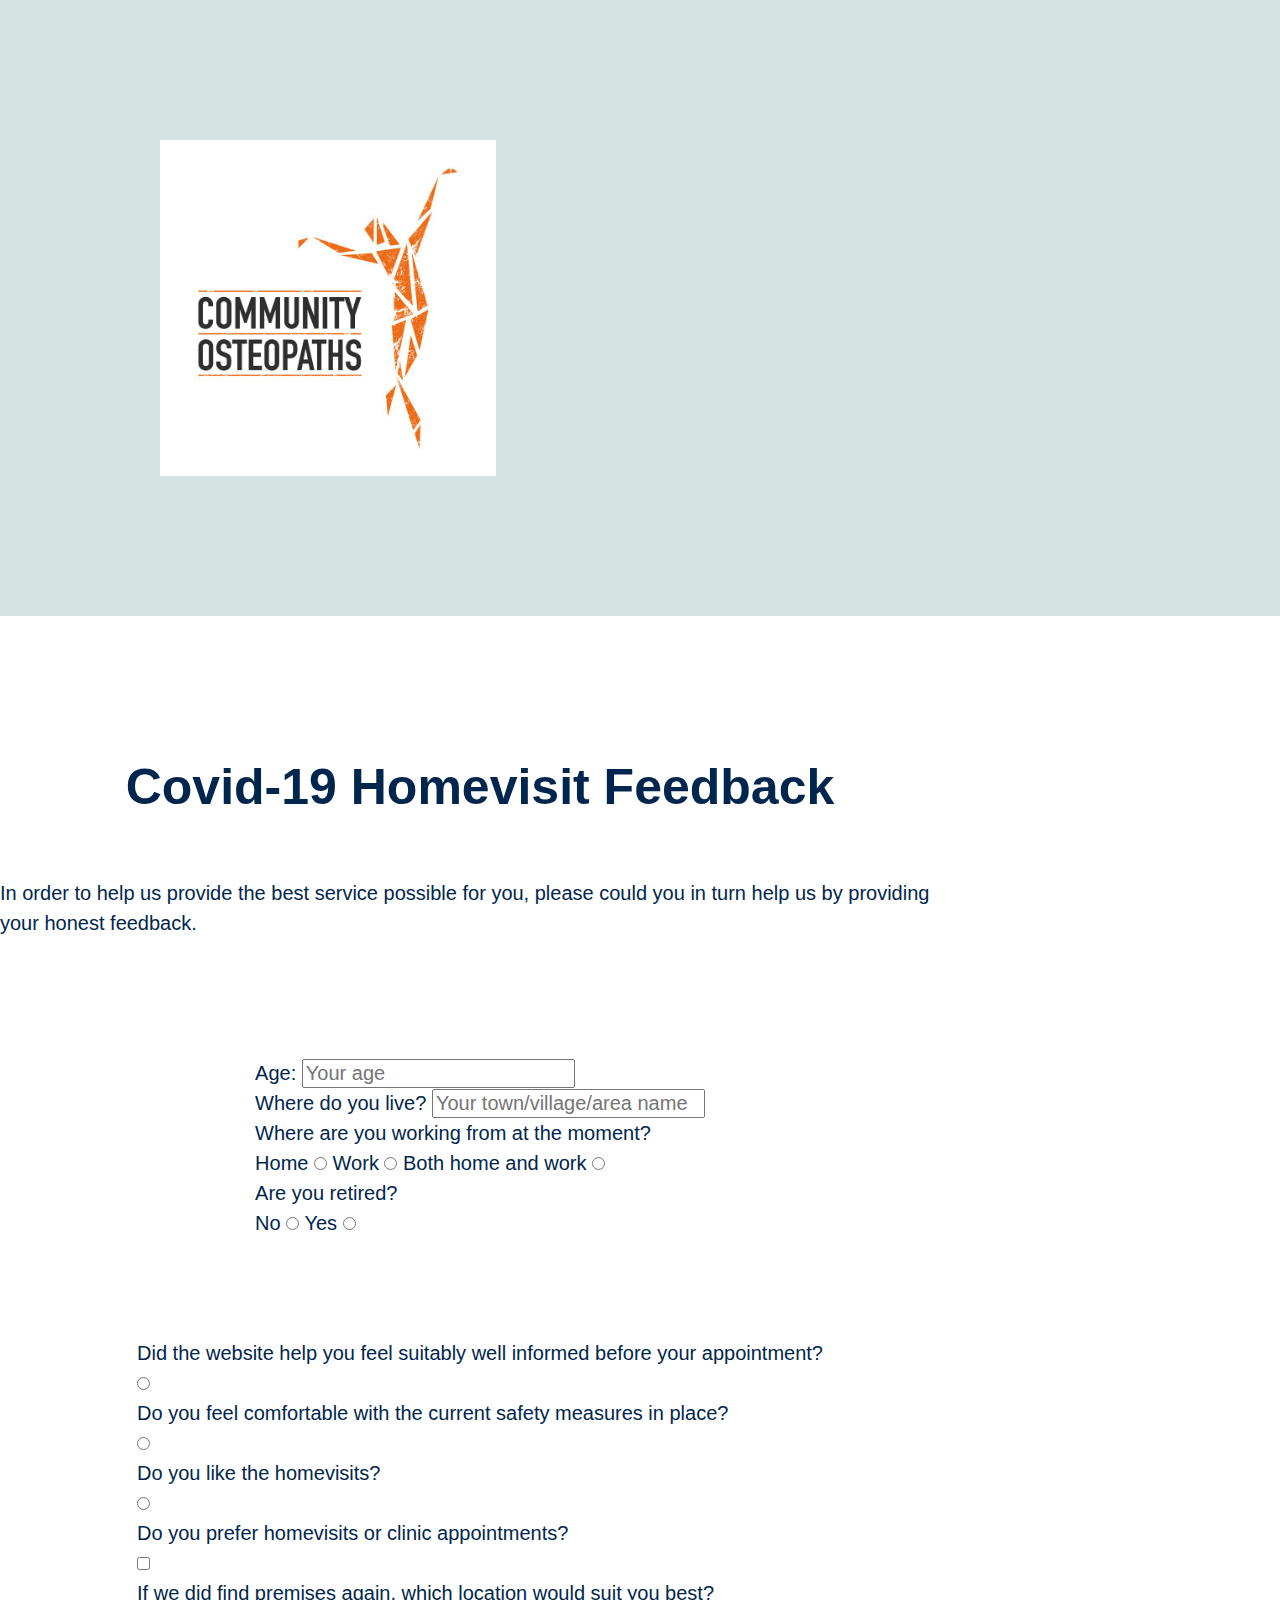
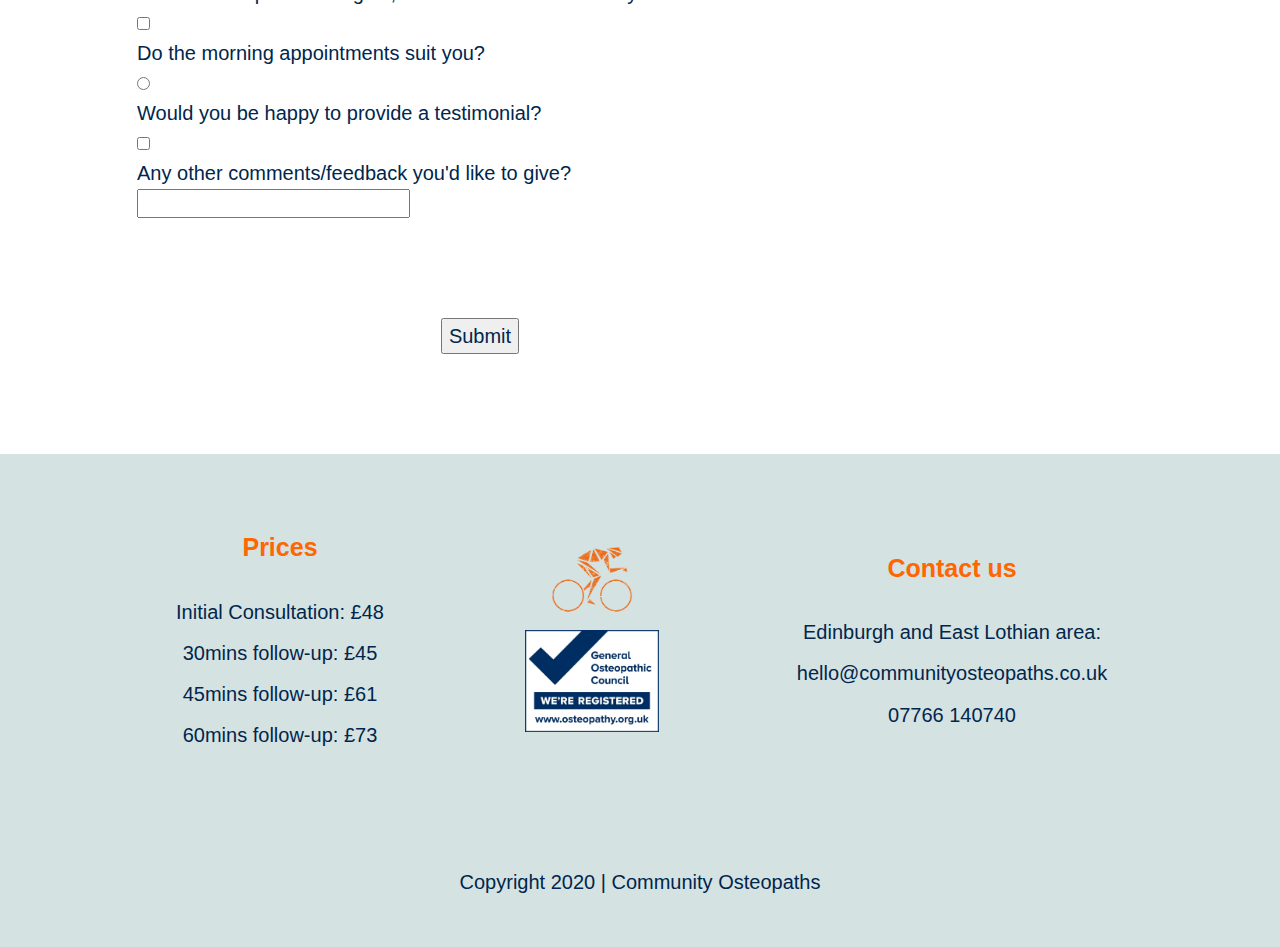
<file: feedback/index.html>
<!doctype html>
<html class="no-js" lang="">

<head>
  <meta charset="utf-8">
  <title>Community Osteopaths | Feedback</title>
  <meta name="description" content="">
  <meta name="viewport" content="width=device-width, initial-scale=1">

  <meta property="og:title" content="">
  <meta property="og:type" content="">
  <meta property="og:url" content="">
  <meta property="og:image" content="">

  <link rel="manifest" href="site.webmanifest">
  <link rel="apple-touch-icon" href="icon.png">
  <!-- Place favicon.ico in the root directory -->

  <link rel="stylesheet" href="../css/normalize.css">
  <link rel="stylesheet" href="../css/main.css">

  <meta name="theme-color" content="#fafafa">
</head>

<body>
    <header>
        <div class="content-wrapper">
            <figure>
                <a href="index.html">
                    <img src="../img/logo.jpeg" alt="logo"/> <!-- comm ost logo -->
                </a>
            </figure>
        </div>
    </header>

    <main>
        <article id="feedback-intro">
            <div class="content-wrapper">
                <h1>Covid-19 Homevisit Feedback</h1>
                <p>
                    In order to help us provide the best service possible
                    for you, please could you in turn help us by providing 
                    your honest feedback.
                </p>
            </div>  <!-- feedback-intro content wrapper -->
        </article> <!-- feedback-intro ends -->

        <!-- To top button -->
        <button onclick="topFunction()" id="scrollToTopBtn" title="Go to top">Top</button>
        
        <article id="">
            <div class="content-wrapper">
                <form action="">    <!-- general info -->
                    <!-- pt age -->
                    <label for="age">Age:</label>
                    <input type="text" id="age" name="age" placeholder="Your age"><br>

                    <!-- pt area of residence -->
                    <label for="residence">Where do you live?</label>
                    <input type="text" id="residence" name="residence" placeholder="Your town/village/area name"><br>

                    <!-- location of work -->
                    <fieldset>
                        <legend>Where are you working from at the moment?</legend>
                        <label for="home">Home</label>
                        <input type="radio" id="home" name="work-location" value="home">
                        <label for="work">Work</label>
                        <input type="radio" id="work" name="work-location" value="work">
                        <label for="both">Both home and work</label> 
                        <input type="radio" id="both" name="work-location" value="both">
                    </fieldset>       

                    <!-- pt retired? -->
                    <fieldset>
                        <legend>Are you retired?</legend>
                        <label for="no">No</label>
                        <input type="radio" id="no" name="retired" value="no">
                        <label for="yes">Yes</label>
                        <input type="radio" id="yes" name="retired" value="yes">
                    </fieldset>            
                </form>
            </div> <!-- content wrapper ends -->
        </article>

        <article id=""> <!-- feedback form -->
            <div class="content-wrapper">
                <form action="">  
                    <fieldset>  
                        <legend>
                            Did the website help you feel suitably well 
                            informed before your appointment?
                        </legend>
                        <!-- Options= strongly dis/agree x5 -->
                        <label for=""></label>
                        <input type="radio">
                    </fieldset>

                    <fieldset>  
                        <legend>
                           Do you feel comfortable with the current 
                           safety measures in place? 
                        </legend>
                        <!-- Options= strongly dis/agree x5 -->
                        <label for=""></label>
                        <input type="radio">
                    </fieldset>

                    <fieldset>  
                        <legend>
                            Do you like the homevisits?
                        </legend>
                        <!-- Options= strongly dis/agree x5 -->
                        <label for=""></label>
                        <input type="radio">
                    </fieldset>

                    <fieldset>  
                        <legend>
                            Do you prefer homevisits or clinic appointments?
                        </legend>
                        <!-- Options= Boolean -->
                        <label for=""></label>
                        <input type="checkbox">
                    </fieldset>

                    <fieldset>  
                        <legend>
                            If we did find premises again, which location 
                            would suit you best?
                        </legend>
                        <!-- Options= Gullane/Leith/Other, please specify -->
                        <label for=""></label>
                        <input type="checkbox">
                    </fieldset>

                    <fieldset>  
                        <legend>
                            Do the morning appointments suit you?
                        </legend>
                        <!-- Options= strongly dis/agree x5 -->
                        <label for=""></label>
                        <input type="radio">
                    </fieldset>

                    <fieldset>  
                        <legend>
                            Would you be happy to provide a testimonial?
                        </legend>
                        <!-- Options= strongly dis/agree x5 -->
                        <label for=""></label>
                        <input type="checkbox">
                    </fieldset>

                    <fieldset>  
                        <legend>
                            Any other comments/feedback you'd like to give?
                        </legend>
                        <!-- Textbox -->
                        <input type="text">
                    </fieldset>

                </form>
            </div>  <!-- content-wrapper ends -->
        </article>

        <article id="">
            <div class="content-wrapper">
                <button type="submit">Submit</button>
            </div>
        </article>
    </main>

    <footer>
        <div class="content-wrapper">
            <div class="footer-content">
                <article id="prices"> <!-- PRICES -->
                    <h3>Prices</h3>
                    <ul>
                        <li>Initial Consultation: £48</li>
                        <li>30mins follow-up: £45</li>
                        <li>45mins follow-up: £61</li>
                        <li>60mins follow-up: £73</li>
                    </ul>
                </article>

                <article class="gosc"> <!-- GOsC logo stuff -->
                    <figure>
                        <img src="../img/cyclist.png" alt="cyclist"/>
                    </figure>
                    <figure>
                        <a href="http://osteopathy.org.uk" target="_blank">
                            <img src="../img/registered.jpg" alt="gosc-registered"/>
                        </a>
                    </figure>
                </article>

                <article id="contact"> <!-- CONTACT -->
                    <h3>Contact us</h3> 
                    <address>
                        <p class="fontawesome-icon">Edinburgh and East Lothian area:<br>
                           <a href="mailto:hello@communityosteopaths.co.uk">
                               <i class="fas fa-envelope"></i> hello@communityosteopaths.co.uk
                            </a><br>
                           <a href="tel:07766140740">
                            <i class="fas fa-mobile-alt"></i> 07766 140740
                            </a>
                        </p>
                    </address>
                </article> <!-- contact wrapper -->                   
                
            </div> <!-- footer-content wrapper -->
        </div> <!-- content wrapper ends -->

        <div class="copyright">
            <p>Copyright 2020 | Community Osteopaths</p>
        </div>
    </footer> <!-- footer ends -->


  <script src="../js/vendor/modernizr-3.11.2.min.js"></script>
  <script src="../js/plugins.js"></script>
  <script src="../js/main.js"></script>

  <!-- Google Analytics: change UA-XXXXX-Y to be your site's ID. -->
  <script>
    window.ga = function () { ga.q.push(arguments) }; ga.q = []; ga.l = +new Date;
    ga('create', 'UA-XXXXX-Y', 'auto'); ga('set', 'anonymizeIp', true); ga('set', 'transport', 'beacon'); ga('send', 'pageview')
  </script>
  <script src="https://www.google-analytics.com/analytics.js" async></script>
</body>

</html>
</file>
<file: css/main.css>
/*! HTML5 Boilerplate v8.0.0 | MIT License | https://html5boilerplate.com/ */

/* main.css 2.1.0 | MIT License | https://github.com/h5bp/main.css#readme */
/*
 * What follows is the result of much research on cross-browser styling.
 * Credit left inline and big thanks to Nicolas Gallagher, Jonathan Neal,
 * Kroc Camen, and the H5BP dev community and team.
 */

/* ==========================================================================
   Base styles: opinionated defaults
   ========================================================================== */

   html {
    color: #222;
    font-size: 1em;
    line-height: 1.4;
  }
  
  /*
   * Remove text-shadow in selection highlight:
   * https://twitter.com/miketaylr/status/12228805301
   *
   * Vendor-prefixed and regular ::selection selectors cannot be combined:
   * https://stackoverflow.com/a/16982510/7133471
   *
   * Customize the background color to match your design.
   */
  
  ::-moz-selection {
    background: #b3d4fc;
    text-shadow: none;
  }
  
  ::selection {
    background: #b3d4fc;
    text-shadow: none;
  }
  
  /*
   * A better looking default horizontal rule
   */
  
  hr {
    display: block;
    height: 1px;
    border: 0;
    border-top: 1px solid #ccc;
    margin: 1em 0;
    padding: 0;
  }
  
  /*
   * Remove the gap between audio, canvas, iframes,
   * images, videos and the bottom of their containers:
   * https://github.com/h5bp/html5-boilerplate/issues/440
   */
  
  audio,
  canvas,
  iframe,
  img,
  svg,
  video {
    vertical-align: middle;
  }
  
  /*
   * Remove default fieldset styles.
   */
  
  fieldset {
    border: 0;
    margin: 0;
    padding: 0;
  }
  
  /*
   * Allow only vertical resizing of textareas.
   */
  
  textarea {
    resize: vertical;
  }
  
  /* ==========================================================================
     Author's custom styles
     ========================================================================== */
  

/*==========================================
 BASE STYLES - MOBILE
============================================*/
html {
    font-size: 16px;
}

body {
    color: #00264d;
    font-family: 'pt-sans', sans-serif;
    font-size: 1em;
    line-height: 1.285;
    text-align: left;
}

h1 {
    font-size: 1.875em;
    font-weight: bold;
    text-align: center;
}

h2, 
h3 {
    color: #ff6600;
}

h2 {
    font-size: 1.875em;
}

h3 {
  font-size: 1.125em; /* previously 20px, as was body text */
}

h4 {
  font-weight: bold;
}

a {
  color: #00264d;
  text-decoration: none;
}

ul {
  margin: 0;
  padding: 0;
}

li {
  list-style-type: none;
}

.content-wrapper {
    width: 90%;
    margin: 50px 0;
    display: flex;
    justify-content: center;
    align-items: center;
    flex-flow: column wrap;
}

img {
  width: 100%;
}
   
figure {
  margin: 0;
}
   
address {
  font-style: normal;
}

#scrollToTopBtn {
  display: none;
  position: fixed;
  bottom: 20px;
  right: 30px;
  z-index: 99;
  border: none;
  outline: none;
  background-color: #ff6600;
  color: #00264d;
  cursor: pointer;
  padding: 15px;
  border-radius: 10px;
  font-size: 18px;
}

#scrollToTopBtn:hover {
  background-color: #00264d;
  color: white;
}

header,
footer {
  display: flex;
  justify-content: center;
  align-items: center;
  flex-flow: row wrap;
  background-color: #d5e2e2;
}

/*======================================== 
 HEADER - MOBILE
==========================================*/
header .content-wrapper {
    display: flex;
    justify-content: center;
    align-items: center;
    flex-flow: row wrap;
}

/* Homepage sticky covid banner */
.sticky-covid-banner {
  position: fixed;
  top: 0;
  width: 100%;
  background-color: #ff6600;
}

.sticky-covid-banner p {
  text-align: center;
}

.sticky-covid-banner a {
  color: white;
}

header figure {
    width: 40%;
    padding: 40px 0;
    display: flex;
    justify-content: center;
    align-items: center;
    flex-flow: row wrap;
}

.header-divider {
    width: 100%;
    height: 1px;
    margin: 10px 0;
    background-color: #a3aab1;
  }

/*------ nav bar -------- */
header nav {
    display: flex;
    justify-content: space-around;
    align-items: center;
    flex-flow: row nowrap;
    width: 100%;
}

header nav ul {
    display: flex;
    justify-content: space-around;
    align-items: center;
    flex-flow: row wrap;
    width: 100%;
    margin: 0;
    padding: 0;
}

header nav ul li{
    font-size: 1.125em;
    padding: 30px 25px 0 25px;
    text-transform: uppercase;
}

header nav ul li a { 
  color: #ff6600;
}

header a:hover { 
  color: #00264d;
}

/* Header article */
header article {
    padding-top: 30px;
}


/*============================================
 FOOTER - MOBILE
==============================================*/
footer { 
    text-align: center;
}

footer .content-wrapper { 
    margin: 50px 0;
}
  
footer p {
    margin: 0;
}

footer article {
    margin-bottom: 60px;
    display: flex;
    justify-content: center;
    align-items: center;
    flex-flow: column wrap;
}

footer #contact p i {
  font-size: 1em;
}

footer .copyright {
    padding-bottom: 50px;
    width: 100%;
}

/*---- Images ---- */
.gosc figure { 
    width: 20%;
}

/*---- Prices & Contact -----*/
footer #prices ul li,
footer #contact address p { 
    line-height: 2.0625;
}

footer #contact a:hover {
  color: #ff6600;
}


/* ===========================================
 HOMEPAGE - MOBILE
============================================== */
#osteo,
#expectations,
#about {
    display: flex;
    justify-content: center;
    align-items: center;
    flex-flow: row wrap;
}

/*---- OSTEO ----*/
#osteo article {
    width: 100%;
    margin-bottom: 50px;
    display: flex;
    justify-content: center;
    align-items: center;
    flex-flow: row wrap;
}

#osteo .small {
  flex-flow: column wrap;
}

#osteo ul {
  padding-left: 10px;
}

#osteo ul li {
    list-style-type: disc;
}

/*----- EXPECTATIONS -----*/
#expectations { 
    background: #d5e2e2;
    background-size: cover;
}

#expectations .content-image {
    width: 40%;
}

#expectations .content-text {
    width: 100%;
}


/*----- ABOUT -----*/
#about article {
    margin: 50px 0;
    width: 100%;
    display: flex;
    justify-content: space-around;
    align-items: center;
    flex-flow: row wrap;
}

#about article .content-title {
  width: 52%;
}

#about article .content-image {
  width: 48%;
}

#about figure {
  width: 30%;
}


/*==========================================
 COVID-19 PAGE - MOBILE
============================================ */

#general-intro,
#videos,
#pre-screen, 
#visit, 
#end {
    display: flex;
    justify-content: center;
    align-items: center;
    flex-flow: row wrap;
}

#general-intro .content-wrapper {
  margin-bottom: 0;
}

.general-intro-content,
#videos article,
#pre-screen article, 
#visit article, 
#end article {
    width: 100%;
    margin: 50px 0;
}

#pre-screen h2,
#visit h2,
#end h2 {
  padding-bottom: 50px;
  text-align: center;
}

#videos ul,
#pre-screen ul,
#visit ul,
#end ul {
  width: 80%;
  padding-left: 20px;
}

#videos ul li,
#pre-screen ul li,
#visit ul li,
#end ul li {
  padding-bottom: 10px;
}


/* ---------- VIDEOS ------------ */
#videos h2 {
  margin-top: 50px;
  margin-bottom: 0px;
}

#videos { 
  background: #d5e2e2;
  background-size: cover;
}


/*----- VISIT -------- */
#visit { 
    background: #d5e2e2;
    background-size: cover;
}

#visit .intro {
  margin-bottom: 20px;
}

#visit .ppe {
    margin: 0;
    display: flex;
    justify-content: center;
    align-items: center;
}

#visit figure {
    padding: 0;
    width: 40%;
    display: flex;
    justify-content: center;
}


/* ==========================================================================
   Helper classes
   ========================================================================== */

/*
 * Hide visually and from screen readers
 */

 .hidden,
 [hidden] {
   display: none !important;
 }
 
 /*
  * Hide only visually, but have it available for screen readers:
  * https://snook.ca/archives/html_and_css/hiding-content-for-accessibility
  *
  * 1. For long content, line feeds are not interpreted as spaces and small width
  *    causes content to wrap 1 word per line:
  *    https://medium.com/@jessebeach/beware-smushed-off-screen-accessible-text-5952a4c2cbfe
  */
 
 .sr-only {
   border: 0;
   clip: rect(0, 0, 0, 0);
   height: 1px;
   margin: -1px;
   overflow: hidden;
   padding: 0;
   position: absolute;
   white-space: nowrap;
   width: 1px;
   /* 1 */
 }
 
 /*
  * Extends the .sr-only class to allow the element
  * to be focusable when navigated to via the keyboard:
  * https://www.drupal.org/node/897638
  */
 
 .sr-only.focusable:active,
 .sr-only.focusable:focus {
   clip: auto;
   height: auto;
   margin: 0;
   overflow: visible;
   position: static;
   white-space: inherit;
   width: auto;
 }
 
 /*
  * Hide visually and from screen readers, but maintain layout
  */
 
 .invisible {
   visibility: hidden;
 }
 
 /*
  * Clearfix: contain floats
  *
  * For modern browsers
  * 1. The space content is one way to avoid an Opera bug when the
  *    `contenteditable` attribute is included anywhere else in the document.
  *    Otherwise it causes space to appear at the top and bottom of elements
  *    that receive the `clearfix` class.
  * 2. The use of `table` rather than `block` is only necessary if using
  *    `:before` to contain the top-margins of child elements.
  */
 
 .clearfix::before,
 .clearfix::after {
   content: " ";
   display: table;
 }
 
 .clearfix::after {
   clear: both;
 }
 
 /* ==========================================================================
    EXAMPLE Media Queries for Responsive Design.
    These examples override the primary ('mobile first') styles.
    Modify as content requires.
    ========================================================================== */

@media all and (min-width: 768px) {  /* ------- TABLET --------- */
/*=================================
   General styles - Tablet
  ===================================*/
  .content-wrapper {
    max-width: 640px;
    margin: 100px 0;
  }

  h2 {
    font-size: 2em;
    line-height: 1.333;
  }

  h3 {
      font-size: 1.25em;
  }

  body {
    font-size: 1.125em;
  }

  /* =====================================
   HEADER - TABLET
  ======================================== */
  header {
    justify-content: space-around;
  }

  header .content-wrapper {
    width: 90%;
    justify-content: space-between;
    align-items: flex-start;
  }

  header figure {
    width: 35%;
  }

  header nav {
    width: 60%;
  }

  header nav ul {
    justify-content: space-around;
  }

  header article {
    padding-left: 30px;
  }

  .header-divider {
    display: none;
  }

  
  /* =================================
   HOMEPAGE - TABLET
  ==================================== */
  
  /* --------- Osteo - Expectations ---------- */
  #osteo .content-wrapper, 
  #expectations .content-wrapper {
    display: flex;
    justify-content: space-between;
    align-items: flex-start;
    flex-flow: row wrap;
  }

  #osteo .small, 
  #expectations .content-image {  
    width: 33%;
  }

  #osteo .big, 
  #expectations .content-text {
    width: 60%;
  }

  /* ------ Expectations ---------- */
  #expectations figure {
    width: 30%;
  }

  #expectations h2 {
    margin-top: 0;
  }


  /*==========================================
   COVID-19 PAGE - TABLET
  ============================================ */

  /* ----- Visit ---- */
  #visit .ppe-laura {
    display: flex;
    flex-flow: row nowrap;
  }
  
  #visit .ppe {
    width: 30%;
  } 

  #visit figure {
    width: 70%;
  }
  
  #visit .laura-will {
    width: 59%;
  }
  
  /* ----- End & Videos---------- */
  #videos .videos-content,
  #end .end-content {
    display: flex;
    justify-content: space-between;
    align-items: flex-start;
    flex-flow: row nowrap;
  }
  
  #videos article,
  #end article {
    width: 49%;
  }

  #videos .videos-intro {
    display: flex;
    justify-content: center;
    align-items: center;
  }

} /* Tablet ends */



@media all and (min-width: 1200px) {  /* -------- DESKTOP ---------- */
    /* =========================
   General styles - Desktop 
  ============================*/
  .content-wrapper {
    max-width: 960px;
  }  

  h1 {
    font-size: 2.5em;
  }

  h2 {
      font-size: 1.75em;
  }

  h3,
  h4 {
    font-size: 1.25em;
  }

  body {
      font-size: 1.25em;
      line-height: 1.5;
  }


  /* ========================================
   HEADER - DESKTOP
  =========================================== */
  header nav {
    margin-top: 40px;
  }

  header nav ul {
    justify-content: space-between;
  }

  
  /* =================================
   FOOTER - DESKTOP
  ==================================== */
  .footer-content { 
    display: flex;
    justify-content: space-between;
    align-items: center;
    flex-flow: row wrap;
  }
    
  footer #prices {
    width: 25%;
  }

  footer .gosc {
    width: 40%;
  }

  footer .gosc figure {
    width: 35%;
  }

  footer #contact {
    width: 35%;
  }



  /* ==============================
   COVID-19 - DESKTOP 
  =================================*/
  
  /* --------- Visit ------- */
  #visit .visit-text {
    display: flex;
    justify-content: space-between;
    align-items: flex-start;
    flex-flow: row nowrap;
  }

  #visit .you-should {
    width: 49%;
  }

  #visit .ppe-laura {
    width: 49%;
    align-items: flex-start;
  }

  #visit .ppe {
    margin-top: 140px;
    width: 39%;
  }

  #visit figure {
    width: 85%;
  }

  #visit .laura-will {
    width: 59%;
  }

  /* -------- End -------- */
  #end .content-wrapper {
    display: flex;
    justify-content: space-between;
    align-items: flex-start;
    flex-flow: row wrap;
  }

  #end article {
    width: 45%;
  }  


} /* Desktop ends */


/* ==========================================================================
   Print styles.
   Inlined to avoid the additional HTTP request:
   https://www.phpied.com/delay-loading-your-print-css/
   ========================================================================== */

@media print {
    *,
    *::before,
    *::after {
      background: #fff !important;
      color: #000 !important;
      /* Black prints faster */
      box-shadow: none !important;
      text-shadow: none !important;
    }
  
    a,
    a:visited {
      text-decoration: underline;
    }
  
    a[href]::after {
      content: " (" attr(href) ")";
    }
  
    abbr[title]::after {
      content: " (" attr(title) ")";
    }
  
    /*
     * Don't show links that are fragment identifiers,
     * or use the `javascript:` pseudo protocol
     */
    a[href^="#"]::after,
    a[href^="javascript:"]::after {
      content: "";
    }
  
    pre {
      white-space: pre-wrap !important;
    }
  
    pre,
    blockquote {
      border: 1px solid #999;
      page-break-inside: avoid;
    }
  
    /*
     * Printing Tables:
     * https://web.archive.org/web/20180815150934/http://css-discuss.incutio.com/wiki/Printing_Tables
     */
    thead {
      display: table-header-group;
    }
  
    tr,
    img {
      page-break-inside: avoid;
    }
  
    p,
    h2,
    h3 {
      orphans: 3;
      widows: 3;
    }
  
    h2,
    h3 {
      page-break-after: avoid;
    }
}
</file>
